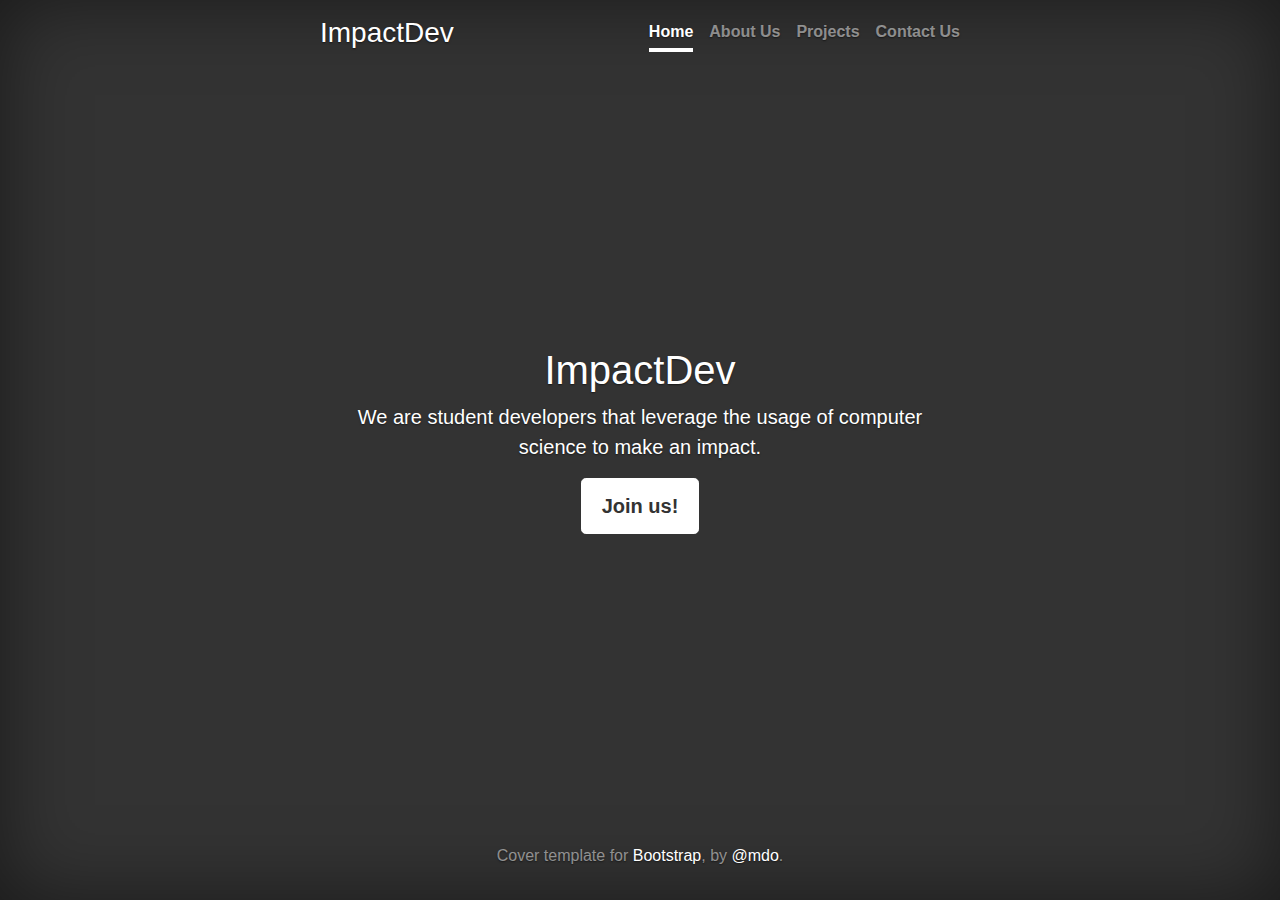
<file: index.html>
<!doctype html>
<html lang="en">
  <head>
    <meta charset="utf-8">
    <meta name="viewport" content="width=device-width, initial-scale=1, shrink-to-fit=no">
    <meta name="description" content="">
    <meta name="author" content="Mark Otto, Jacob Thornton, and Bootstrap contributors">
    <meta name="generator" content="Jekyll v4.1.1">
    <title>ImpactDev</title>

    <link rel="canonical" href="https://getbootstrap.com/docs/4.5/examples/cover/">

    <!-- Bootstrap core CSS -->
<link href="bootstrap-4.5.2-dist/css/bootstrap.min.css" rel="stylesheet">

    <style>
      .bd-placeholder-img {
        font-size: 1.125rem;
        text-anchor: middle;
        -webkit-user-select: none;
        -moz-user-select: none;
        -ms-user-select: none;
        user-select: none;
      }

      @media (min-width: 768px) {
        .bd-placeholder-img-lg {
          font-size: 3.5rem;
        }
      }
    </style>
    <!-- Custom styles for this template -->
    <link href="cover.css" rel="stylesheet">
  </head>
  <body class="text-center">
    <div class="cover-container d-flex w-100 h-100 p-3 mx-auto flex-column">
  <header class="masthead mb-auto">
    <div class="inner">
      <h3 class="masthead-brand">ImpactDev</h3>
      <nav class="nav nav-masthead justify-content-center">
        <a class="nav-link active" href="#">Home</a>
        <a class="nav-link" href="#">About Us</a>
        <a class="nav-link" href="#">Projects</a>
        <a class="nav-link" href="#">Contact Us</a>
      </nav>
    </div>
  </header>

  <main role="main" class="inner cover">
    <h1 class="cover-heading">ImpactDev</h1>
    <p class="lead">We are student developers that leverage the usage of computer science to make an impact.</p>
    <p class="lead">
      <a href="#" class="btn btn-lg btn-secondary">Join us!</a>
    </p>
  </main>

  <footer class="mastfoot mt-auto">
    <div class="inner">
      <p>Cover template for <a href="https://getbootstrap.com/">Bootstrap</a>, by <a href="https://twitter.com/mdo">@mdo</a>.</p>
    </div>
  </footer>
</div>
</body>
</html>
</file>
<file: cover.css>
/*
 * Globals
 */

/* Links */
a,
a:focus,
a:hover {
  color: #fff;
}

/* Custom default button */
.btn-secondary,
.btn-secondary:hover,
.btn-secondary:focus {
  color: #333;
  text-shadow: none; /* Prevent inheritance from `body` */
  background-color: #fff;
  border: .05rem solid #fff;
}


/*
 * Base structure
 */

html,
body {
  height: 100%;
  background-color: #333;
}

body {
  display: -ms-flexbox;
  display: flex;
  color: #fff;
  text-shadow: 0 .05rem .1rem rgba(0, 0, 0, .5);
  box-shadow: inset 0 0 5rem rgba(0, 0, 0, .5);
}

.cover-container {
  max-width: 42em;
}


/*
 * Header
 */
.masthead {
  margin-bottom: 2rem;
}

.masthead-brand {
  margin-bottom: 0;
}

.nav-masthead .nav-link {
  padding: .25rem 0;
  font-weight: 700;
  color: rgba(255, 255, 255, .5);
  background-color: transparent;
  border-bottom: .25rem solid transparent;
}

.nav-masthead .nav-link:hover,
.nav-masthead .nav-link:focus {
  border-bottom-color: rgba(255, 255, 255, .25);
}

.nav-masthead .nav-link + .nav-link {
  margin-left: 1rem;
}

.nav-masthead .active {
  color: #fff;
  border-bottom-color: #fff;
}

@media (min-width: 48em) {
  .masthead-brand {
    float: left;
  }
  .nav-masthead {
    float: right;
  }
}


/*
 * Cover
 */
.cover {
  padding: 0 1.5rem;
}
.cover .btn-lg {
  padding: .75rem 1.25rem;
  font-weight: 700;
}


/*
 * Footer
 */
.mastfoot {
  color: rgba(255, 255, 255, .5);
}
</file>
